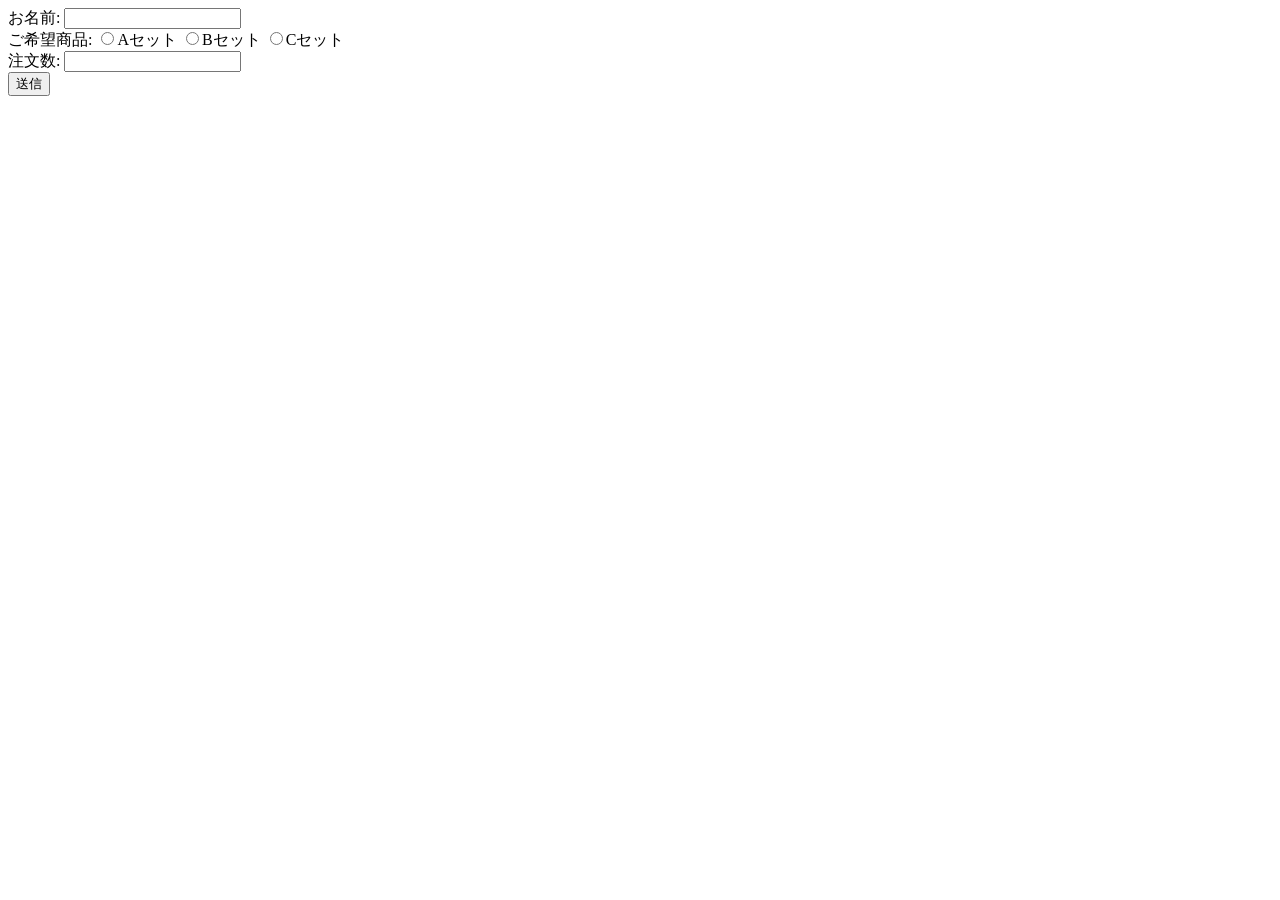
<file: src/php01/config/index.html>
<!DOCTYPE html>
<html lang="ja">

<head>
    <meta charset="UTF-8" />
    <meta name="viewport" content="width=device-width, initial-scale=1.0" />
    <title>Document</title>
</head>

<body>
    <form action="result.php" method="post">
        <label>お名前: <input type="text" name="name" ></label>
        <br/>
        <label>ご希望商品: 
            <input type="radio" name="item" value="Aセット">Aセット
            <input type="radio" name="item" value="Bセット">Bセット
            <input type="radio" name="item" value="Cセット">Cセット
        </label>
        <br />
        <label>注文数: <input type="number" name="item_number"></label>
        <br />
        <input type="submit" name="submit" value="送信"></label>
    </form>

</body>

</html>
</file>
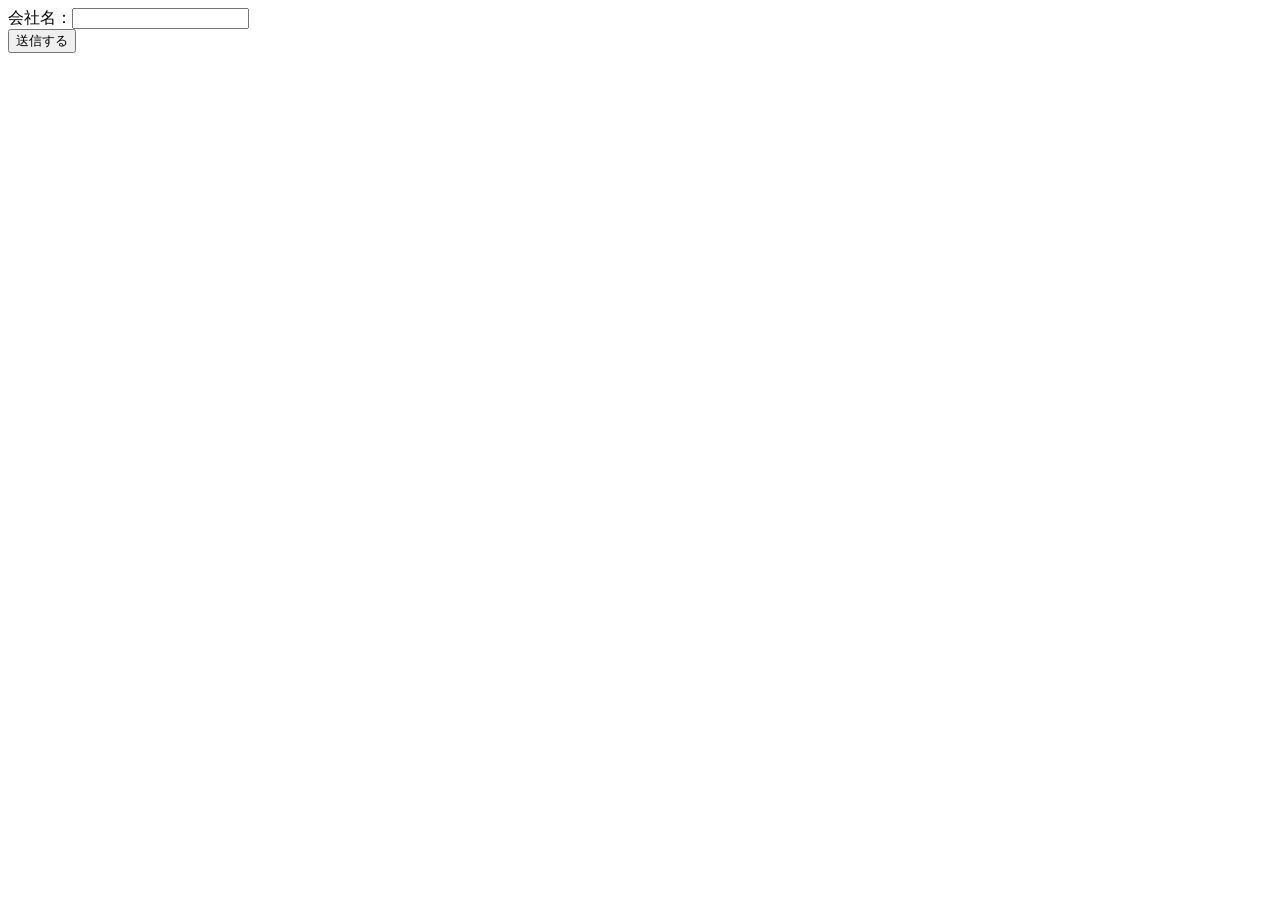
<file: src/php01/config/course.html>
<!DOCTYPE html>
<html lang="ja">
<head>
    <meta charset="UTF-8">
    <meta name="viewport" content="width=device-width, initial-scale=1.0">
    <title>Document</title>
</head>
<body>
    <form action="course.php" method="GET">
        <label>会社名：<input type="text" name="company"></label>
        <br />
        <input type="submit" name="submit" value="送信する" />
    </form>
</body>
</html>
</file>
